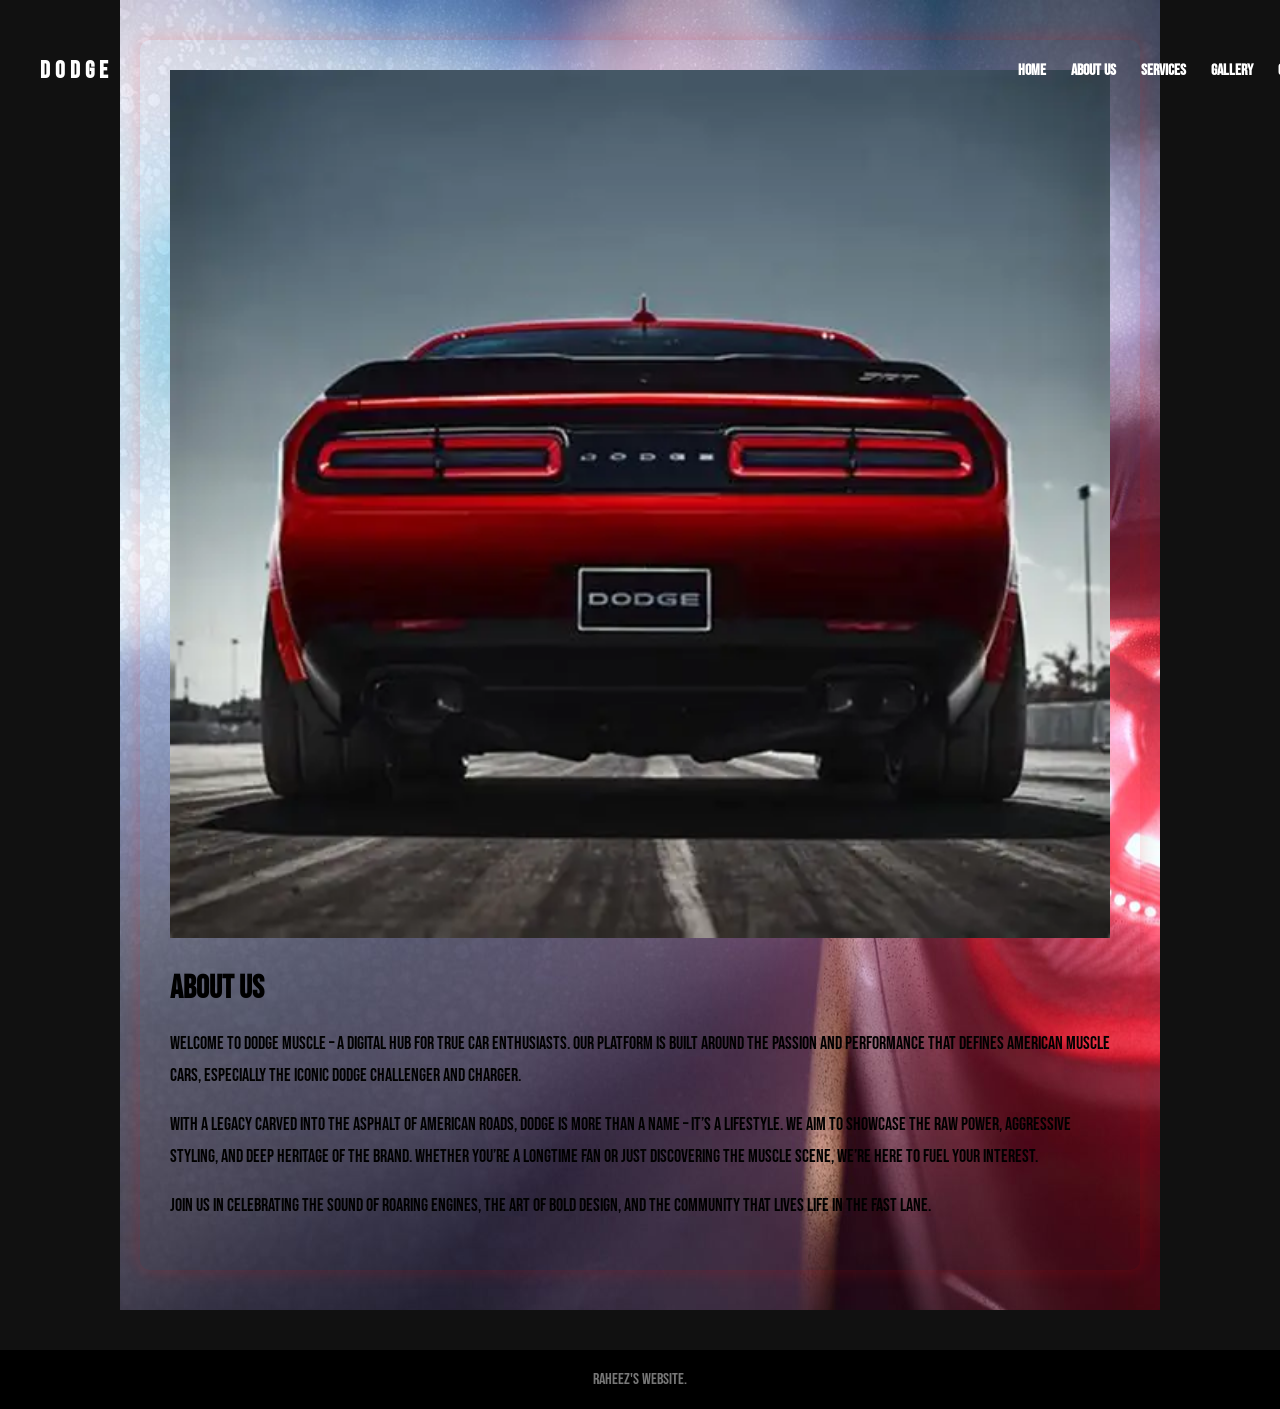
<file: about.html>
<!DOCTYPE html>
<html lang="en">
<head>
    <meta charset="UTF-8">
    <meta name="viewport" content="width=device-width, initial-scale=1.0">
    <title>Document</title>
    <link rel="stylesheet" href="about.css">
    <link rel="preconnect" href="https://fonts.googleapis.com">
    <link rel="preconnect" href="https://fonts.gstatic.com" crossorigin>
    <link href="https://fonts.googleapis.com/css2?family=Bebas+Neue&family=Work+Sans:wght@588&display=swap" rel="stylesheet">
</head>
<body>
    <header>
        <h1 class="logo">DODGE</h1>
        <nav>
            <ul>
                <li><a href="#">Home</a></li>
                <li><a href="about.html">About Us</a></li>
                <li><a href="#">Services</a></li>
                <li><a href="#car-grid">Gallery</a></li> 
                <li><a href="#">Contact</a></li>
            </ul>
        </nav>
    </header>

    <main>
        <section class="about-section">
        <img src="bg-3.webp" alt="">
            <h2>About Us</h2>
            <p>
                Welcome to Dodge Muscle – a digital hub for true car enthusiasts. Our platform is built around the passion and performance that defines American muscle cars, especially the iconic Dodge Challenger and Charger.
            </p>
            <p>
                With a legacy carved into the asphalt of American roads, Dodge is more than a name – it’s a lifestyle. We aim to showcase the raw power, aggressive styling, and deep heritage of the brand. Whether you’re a longtime fan or just discovering the muscle scene, we’re here to fuel your interest.
            </p>
            <p>
                Join us in celebrating the sound of roaring engines, the art of bold design, and the community that lives life in the fast lane.
            </p>
        </section>
    </main>

    <footer>
        RAHEEZ'S Website.
    </footer>
    
</body>
</html>
</file>
<file: about.css>
*{
  font-family: Bebas Neue;
}
body {
  margin: 0;
  font-family: 'Arial', sans-serif;
  background-color: #111;
  color: #fff;
}

header {
  display: flex;
  justify-content: space-between;
  align-items: center;
  margin: 40px;
  position: fixed;
  top: 0;
  width: 100%;
  background: transparent;
  z-index: 1000;
}
h1{
  font-family: Bebas Neue;
  letter-spacing: 5px;
}

.logo {
  font-size: 24px;
  color: rgb(255, 255, 255);
}

nav ul {
  list-style: none;
  display: flex;
  flex-direction: row;
  gap: 25px;
}

nav a {
  text-decoration: none;
  color: rgb(255, 255, 255);
  font-weight: bold;
}
nav a:hover {
  color: #e62429;
}

main {
  padding: 40px 20px;
  max-width: 1000px; 
  margin: auto;
  background-image: url(bg-2.jpg);
}

.about-section {
  padding: 30px;
  border-radius: 10px;
  box-shadow: 0 0 20px rgba(255, 0, 0, 0.2);
}

.about-section h2 {
  color: #000000;
  font-size: 2em;
  margin-bottom: 20px;
}

.about-section p {
  font-size: 1.1em;
  line-height: 1.8;
  color: #000000;
}

footer {
  background-color: #000;
  color: #777;
  text-align: center;
  padding: 20px 0;
  margin-top: 40px;
}
@media (max-width: 768px) {
  header h1 {
    font-size: 2em;
  }

  nav a {
    margin: 10px 10px;
    font-size: 0.9em;
  }

  .about-section {
    padding: 20px;
  }

  .about-section h2 {
    font-size: 1.5em;
  }

  .about-section p {
    font-size: 1em;
  }
}

@media (max-width: 480px) {
  nav {
    flex-direction: column;
    align-items: center;
  }

  nav a {
    margin: 8px 0;
  }

  main {
    padding: 20px 10px;
  }
}
img{
    width: 100%;
}
</file>
